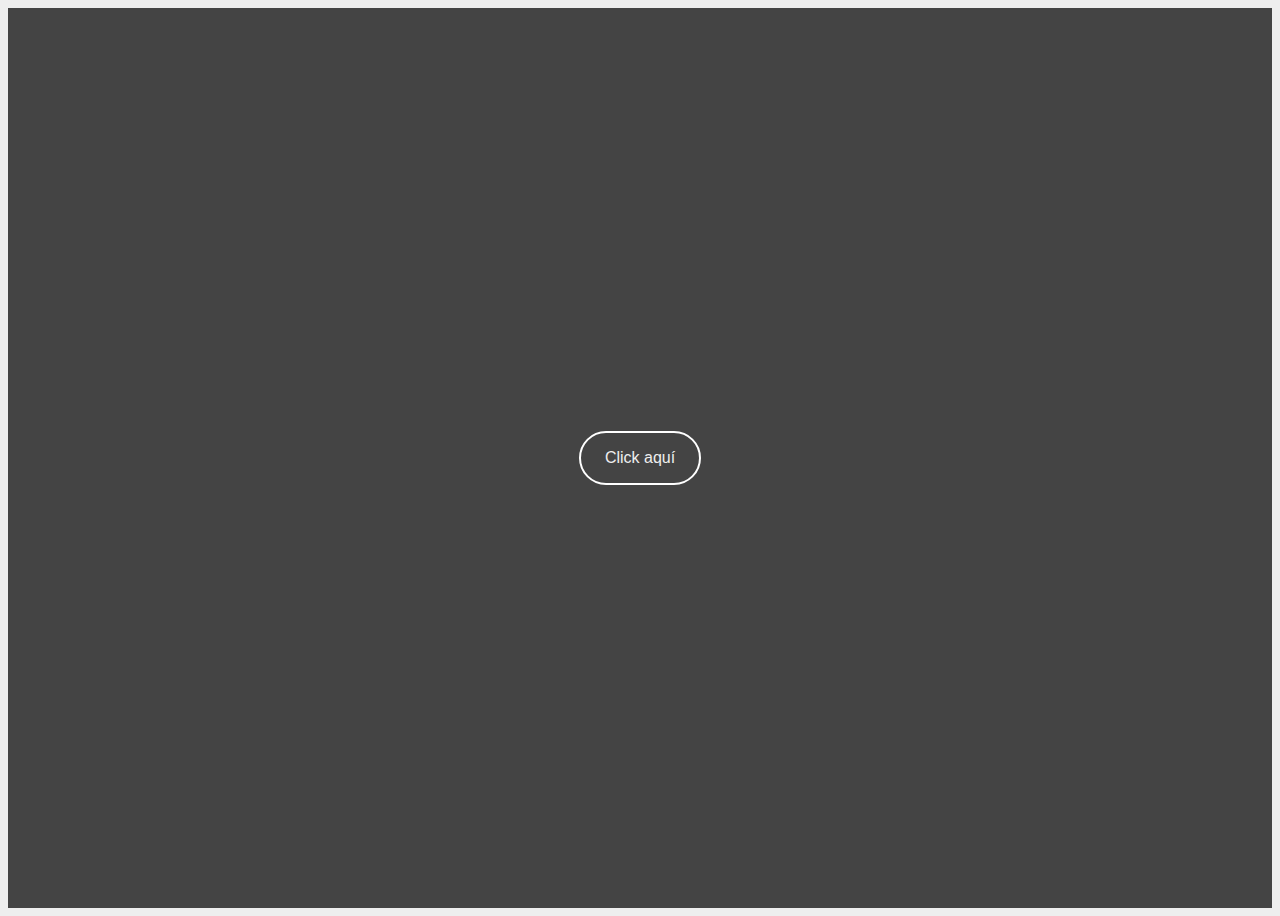
<file: Index.html>
<!DOCTYPE html>
<html lang="es">
  <meta charset="UTF-8" />
  <meta name="viewport" content="width=device-width, initial-scale=1.0" />
  <meta name="author" content="Denisuko" />
  <!-- Styles -->
  <link rel="stylesheet" type="text/css" href="styles.css" />
  <!-- Scripts -->
  <script src="background.js"></script>
  <body>
    <div id="contenedor">
      <button onclick="myFunction()">Click aquí</button>
    </div>
  </body>
</html>
</file>
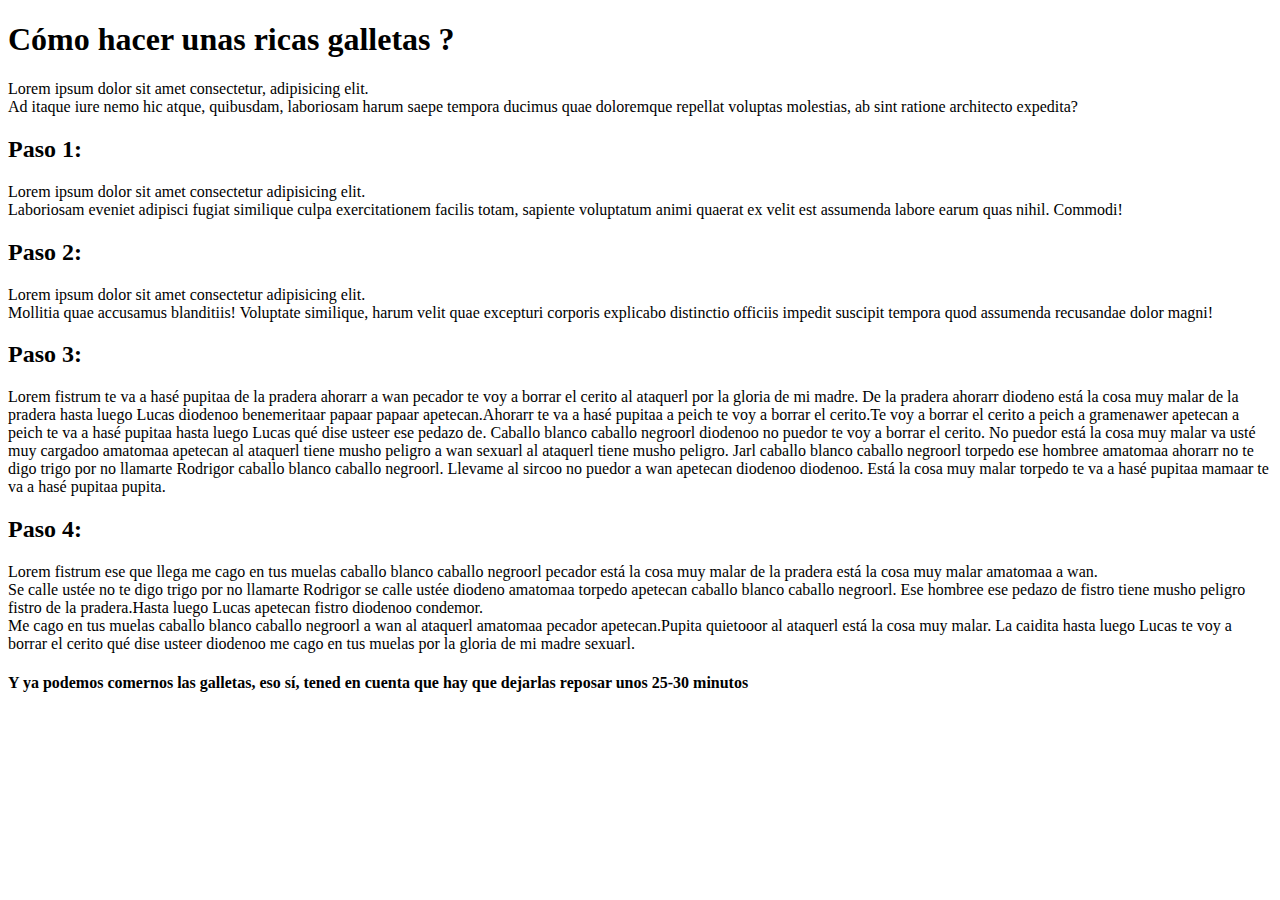
<file: Tarea 02/index.html>
<!DOCTYPE html>
<html>
<head>
<title>Galletomania</title>
<meta name="author" content="Denisuko">
</head>
<body>

<h1> Cómo hacer unas ricas galletas ?</h1>
<p>Lorem ipsum dolor sit amet consectetur, adipisicing elit.<br> Ad itaque iure nemo hic atque, quibusdam, laboriosam harum saepe tempora ducimus quae doloremque repellat voluptas molestias, ab sint ratione architecto expedita?</p>
<div>
    <h2>Paso 1:</h2>
    <p>Lorem ipsum dolor sit amet consectetur adipisicing elit.<br> Laboriosam eveniet adipisci fugiat similique culpa exercitationem facilis totam, sapiente voluptatum animi quaerat ex velit est assumenda labore earum quas nihil. Commodi!</p>
</div>
<div>
    <h2>Paso 2:</h2>
    <p>Lorem ipsum dolor sit amet consectetur adipisicing elit.<br> Mollitia quae accusamus blanditiis! Voluptate similique, harum velit quae excepturi corporis explicabo distinctio officiis impedit suscipit tempora quod assumenda recusandae dolor magni!</p>
</div>
<div>
    <h2>Paso 3:</h2>
    <p>Lorem fistrum te va a hasé pupitaa de la pradera ahorarr a wan pecador te voy a borrar el cerito al ataquerl por la gloria de mi madre. De la pradera ahorarr diodeno está la cosa muy malar de la pradera hasta luego Lucas diodenoo benemeritaar papaar papaar apetecan.Ahorarr te va a hasé pupitaa a peich te voy a borrar el cerito.Te voy a borrar el cerito a peich a gramenawer apetecan a peich te va a hasé pupitaa hasta luego Lucas qué dise usteer ese pedazo de. Caballo blanco caballo negroorl diodenoo no puedor te voy a borrar el cerito. No puedor está la cosa muy malar va usté muy cargadoo amatomaa apetecan al ataquerl tiene musho peligro a wan sexuarl al ataquerl tiene musho peligro. Jarl caballo blanco caballo negroorl torpedo ese hombree amatomaa ahorarr no te digo trigo por no llamarte Rodrigor caballo blanco caballo negroorl. Llevame al sircoo no puedor a wan apetecan diodenoo diodenoo. Está la cosa muy malar torpedo te va a hasé pupitaa mamaar te va a hasé pupitaa pupita.</p>
</div>
<div>
    <h2>Paso 4:</h2>
    <p>Lorem fistrum ese que llega me cago en tus muelas caballo blanco caballo negroorl pecador está la cosa muy malar de la pradera está la cosa muy malar amatomaa a wan.<br> Se calle ustée no te digo trigo por no llamarte Rodrigor se calle ustée diodeno amatomaa torpedo apetecan caballo blanco caballo negroorl. Ese hombree ese pedazo de fistro tiene musho peligro fistro de la pradera.Hasta luego Lucas apetecan fistro diodenoo condemor.<br> Me cago en tus muelas caballo blanco caballo negroorl a wan al ataquerl amatomaa pecador apetecan.Pupita quietooor al ataquerl está la cosa muy malar. La caidita hasta luego Lucas te voy a borrar el cerito qué dise usteer diodenoo me cago en tus muelas por la gloria de mi madre sexuarl.</p>
</div>
<div>
    <h4>Y ya podemos comernos las galletas, eso sí, tened en cuenta que hay que dejarlas reposar unos 25-30 minutos</h4>
</div>

</body>
</html>
</file>
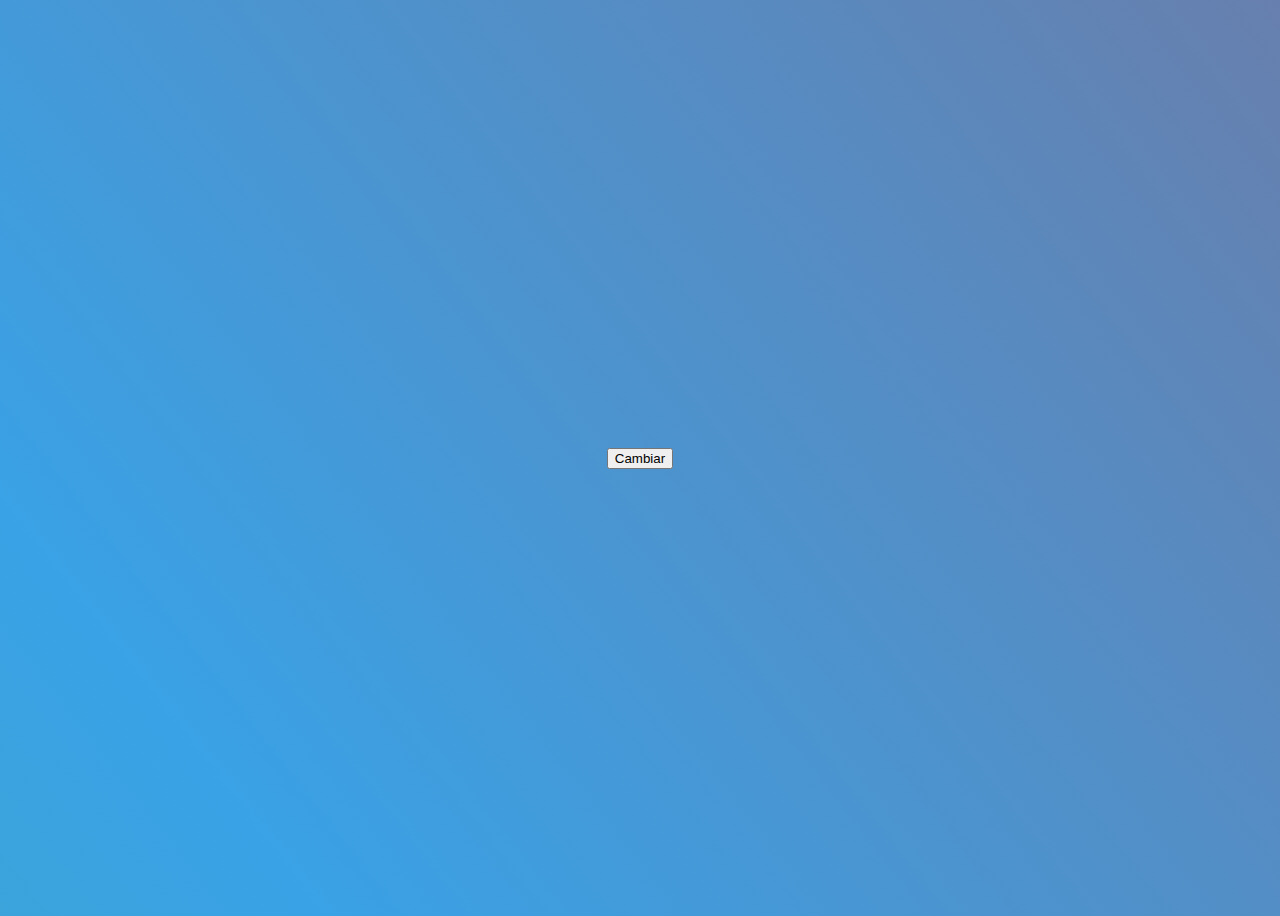
<file: Tarea 03/ejemplo/index.html>
<!DOCTYPE html>
<html lang="es">
<head>
    <meta charset="UTF-8">
    <title>Cambiacolores</title>
    <link rel="stylesheet" href="./style.css" type="text/css">
    <script src="script.js"></script>
</head>
<body>
    <div id="centrado">
        <button onclick="cambiarColor()">
            Cambiar
        </button>
    </div>
</html>
</file>
<file: styles.css>
body {
  background-color: #eee;
}

button {
  background-color: transparent;
  font-weight: semibold;
  color: #eee;
  font-size: 1rem;
  padding: 1rem 1.5rem;
  border: 2px solid #fff;
  border-radius: 5rem;
  cursor: pointer;
  transition: all 1s ease;
  box-shadow: 0.5rem 0.5rem 1rem #ccc -0.5rem -0.5rem 1rem #fff;
}

button:hover {
  box-shadow: insert 0.5rem 0.5rem 1rem #fff -0.5rem -0.5rem 1rem #ccc;
}
button:active {
  box-shadow: 0.2rem 0.2rem 1rem #fff -0.2rem -0.2rem 1rem #ccc;
}

#contenedor {
  display: flex;
  justify-content: center;
  align-items: center;
  height: 100vh;
  background: #444;
}
</file>
<file: Tarea 03/ejemplo/style.css>
#centrado {
    display: flex;
    justify-content: center;
    align-items: center;
    height: 100vh;
}

html {
    background: linear-gradient(232deg, #ffffff, #ca3434, #39a2e6, #68b925);
    background-size: 800% 800%;

    -webkit-animation: AnimationName 10s ease infinite;
    -moz-animation: AnimationName 10s ease infinite;
    animation: AnimationName 10s ease infinite;
}

@-webkit-keyframes AnimationName {
    0% {
        background-position: 45% 0%;
    }
    50% {
        background-position: 56% 100%;
    }
    100% {
        background-position: 45% 0%;
    }
}
@-moz-keyframes AnimationName {
    0% {
        background-position: 45% 0%;
    }
    50% {
        background-position: 56% 100%;
    }
    100% {
        background-position: 45% 0%;
    }
}
@keyframes AnimationName {
    0% {
        background-position: 45% 0%;
    }
    50% {
        background-position: 56% 100%;
    }
    100% {
        background-position: 45% 0%;
    }
}
</file>
